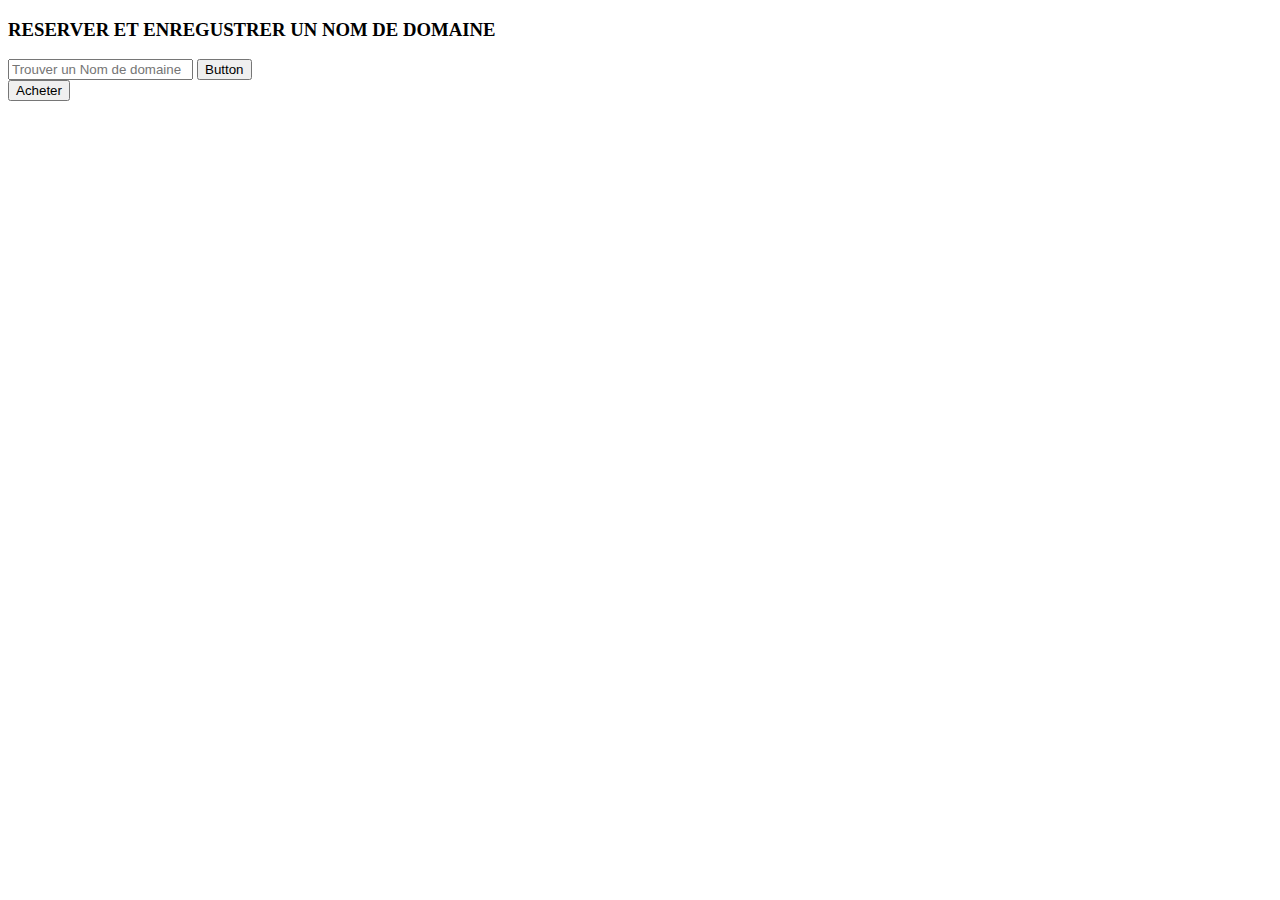
<file: hebergement.html>
<!DOCTYPE html>
<html lang="en">
<head>
    <meta charset="UTF-8">
    <meta http-equiv="X-UA-Compatible" content="IE=edge">
    <meta name="viewport" content="width=device-width, initial-scale=1.0">
    <link href="https://cdn.jsdelivr.net/npm/bootstrap@5.3.2/dist/css/bootstrap.min.css" rel="stylesheet" integrity="sha384-T3c6CoIi6uLrA9TneNEoa7RxnatzjcDSCmG1MXxSR1GAsXEV/Dwwykc2MPK8M2HN" crossorigin="anonymous">
    <title>Document</title>
</head>
<body>
    <div class="contenue">
        <h3>RESERVER ET ENREGUSTRER UN NOM DE DOMAINE</h3>
        <div class="">
        <div class="">
            <input type="text" class="form-control" placeholder="Trouver un Nom de domaine" aria-label="Trouver un Nom de domaine" aria-describedby="button-addon2">
            <button class="btn btn-outline-secondary" type="button" id="button-addon2">Button</button>
        </div> 
        <button type="submit" class="btn">Acheter</button>
        </div>
    </div>
</body>
</html>
</file>
